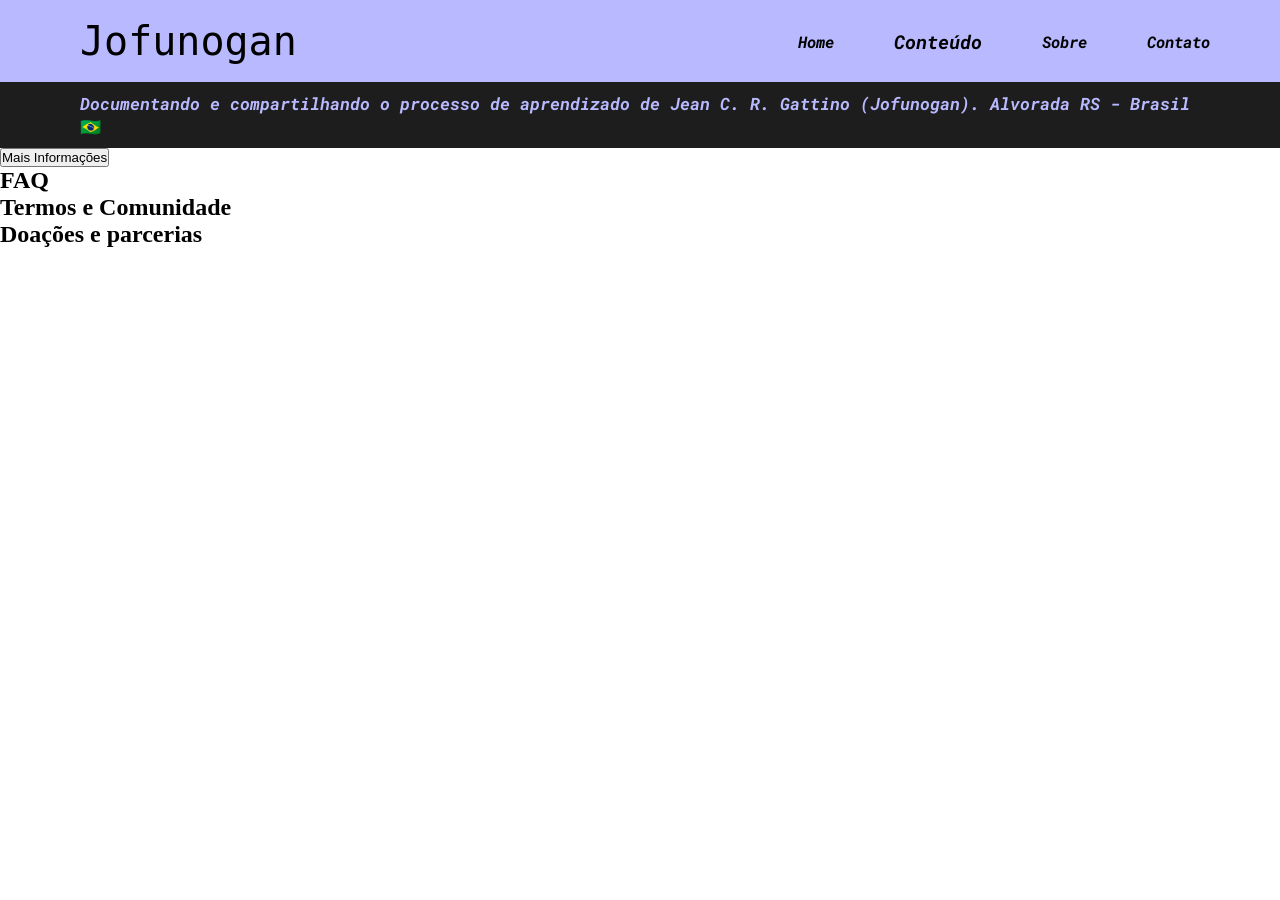
<file: index.html>
<!DOCTYPE html>
<html lang='pt-BR'>

<head>

    <meta charset="UTF-8">
    <meta name="viewport" content="width=device-width, initial-scale=1">
    <link rel="icon" href="/recursos/favicon/micro-logo.svg">
    <title>Jofunogan</title>
    <meta name="description"
        content="Um blog de tecnologia - Documentar e compartilhar o processo de aprendizado de Jean C. R. Gattino (Jofunogan). Alvorada RS - Brasil 🇧🇷">
    <link rel="stylesheet" href="style.css">

</head>

<body>

    <header>

        <div class="header-topo">

            <h1>Jofunogan</h1>

            <nav>
                <ul>

                    <li>
                        <a href="index.html">Home</a>
                    </li>

                    <li class="submenu">

                        <button type="button" aria-expanded="false">Conteúdo</button>

                        <ul>
                            <li>
                                <a href="/paginas/subpaginas/materiais/projetos-de-referencia.html">
                                    Projetos de Referência
                                </a>
                            </li>

                            <li>
                                <a href="/paginas/subpaginas/materiais/documentacoes.html">
                                    Documentações
                                </a>
                            </li>

                            <li>
                                <a href="/paginas/subpaginas/materiais/exercicios.html">
                                    Exercicios
                                </a>
                            </li>

                            <li>
                                <a href="/paginas/subpaginas/materiais/indicacoes-externas.html">
                                    Indicações Externas
                                </a>
                            </li>
                        </ul>
                    </li>

                    <li>
                        <a href="paginas/sobre.html">Sobre</a>
                    </li>

                    <li>
                        <a href="paginas/contato.html">Contato</a>
                    </li>

                </ul>
            </nav>

        </div>

        <div class="subtitulo">

            <h2>Documentando e compartilhando o processo de aprendizado de Jean C. R. Gattino (Jofunogan). Alvorada RS -
                Brasil 🇧🇷</h2>

        </div>

    </header>

    <footer>

        <section>

            <button type="button" aria-expanded="false">Mais Informações</button>

            <div class="footer-faq">

                <h2>FAQ</h2>

            </div>

            <div class="footer-termos">

                <h2>Termos e Comunidade</h2>

            </div>

            <div class="footer-doacoes">

                <h2>Doações e parcerias</h2>

            </div>

        </section>

    </footer>

    <script src="script.js"></script>

</body>

</html>
</file>
<file: style.css>
@font-face { /* Adiciona uma fonte externa através de um arquivo*/
    font-family: "roboto mono"; /* Nome da fonte */
    src: url(fonts/Roboto_Mono/RobotoMono-Bold.ttf); /* Diretorio onde o arquivo está */
    font-weight: 400; /* Estilo da fonte tipo bold ou bold-italico */
}

@font-face { /* Adiciona uma fonte externa através de um arquivo*/
    font-family: "roboto mono"; /* Nome da fonte */
    src: url(fonts/Roboto_Mono/RobotoMono-BoldItalic.ttf); /* Diretorio onde o arquivo está */
    font-weight: 700; /* Estilo da fonte tipo bold ou bold-italico */
}

* { /* (*) Aplica mudanças do css em toda a estrutura do documento html */
    margin: 0; /* Remove a margem externa padrão dos elementos HTML */
    padding: 0; /* Remove o espaçamento interno padrão dos elementos HTML */
    box-sizing: border-box; /* Faz width/height incluírem padding e borda dos elementos */
}

header { /*Cabeçalho do site*/
    background-color: #1d1d1d; /* Define a cor de fundo do cabeçalho */
    color: #ffffff; /* Define a cor do texto do cabeçalho */
}

.header-topo { /* Primeira fileira de itens do cabeçalho */

    /* display é a posição do elemento */
    display: flex; /* Flex define o layout do cabeçalho como flexbox (Itens lado a lado) */

    /* Alinhar itens do elemento*/
    align-items: center; /* Alinha os itens verticalmente ao centro */

    /*Alinhar itens do elemento horizontalmente*/
    justify-content: space-between; /* Coloca o primeiro e o último item nas extremidades */

    /* Padding é o espaço interno do elemento */
    padding: 10px 70px; /* Define 70px de espaçamento interno nas laterais horizontal e 0 nas verticais */

    background-color: #b9b9ff;

}

.header-topo h1 {
    font-size: 40px; /* Define o tamanho da fonte do título */
    font-weight: 400; /* Define qual estilo da fonte usar como bold e bold-italico */
    font-family: "roboto mono", monospace; /* Define a família de fontes do título */
    padding: 8px 10px; /* Define o espaçamento interno do título */
    color: #000000; /* Define a cor do texto do título */
}

.subtitulo {
    padding: 10px 80px 10px 80px;
}

.subtitulo h2 {
    font-size: 17px;
    font-family: "roboto mono", monospace;
    font-weight: 700;
    color: #b9b9ff;
}

nav {
    position: relative;
}

nav > ul {
    /* display é a posição do elemento */
    display: flex; /* Flex define o layout do cabeçalho como flexbox (Itens lado a lado) */

    /* Alinhar itens do elemento*/
    align-items: center; /* Alinha os itens verticalmente ao centro */

    /*Gap é o espaçamento*/
    gap: 60px; /* Espaçamento entre os itens da nevegação */

    /*Estilo da lista (tipo itens de menu)*/
    list-style: none; /* none significa que não tem marcação ou numeração de lista */

}

.submenu ul {
    position: absolute;

    left: 0;
    width: 100%;

    background-color: #ffffff;
    padding: 10px 0px;
    margin: 30px 0;

    border-radius: 5px;
    border: solid #010101 1px;

    box-sizing: border-box;

    flex-direction: column;
    gap: 0;

    opacity: 0;
    visibility: hidden;
    transform: translateY(-8px);

    transition:
        opacity 600ms ease,
        transform 600ms ease,
        visibility 600ms ease;
}

.submenu ul li {
    padding: 12px 25px;
    list-style: none;
}

.submenu.aberto ul {
    opacity: 1;
    visibility: visible;
    transform: translateY(0);

    transition: none;

}

.submenu ul li:not(:last-child) {
    border-bottom: 1px dotted #000000;
}

a {
    color: #000000;
    text-decoration: none;
    font-family: roboto mono, monospace;
    font-weight: 700;
    
}

a:hover {
    color: #ffffff;
}

.submenu ul li a:hover {
    color: #7a0eaf;
}

.submenu ul li a::before {
    content: "->";
    display: inline-block;
    margin-right: 8px;
    opacity: 0;
    transform: translateX(-5px);
    transition: opacity 150ms ease, transform 150ms ease;
    color: #000;
}

.submenu ul li a:hover::before {
    opacity: 1;
    transform: translateX(0);
    
}




header button {
    border: 0;
    background: none;
    color: #000000;
    font-size: 19px;
    font-family: roboto mono, monospace;
    font-weight: 700;
}

header button:hover {
    color: #ffffff;
}
</file>
